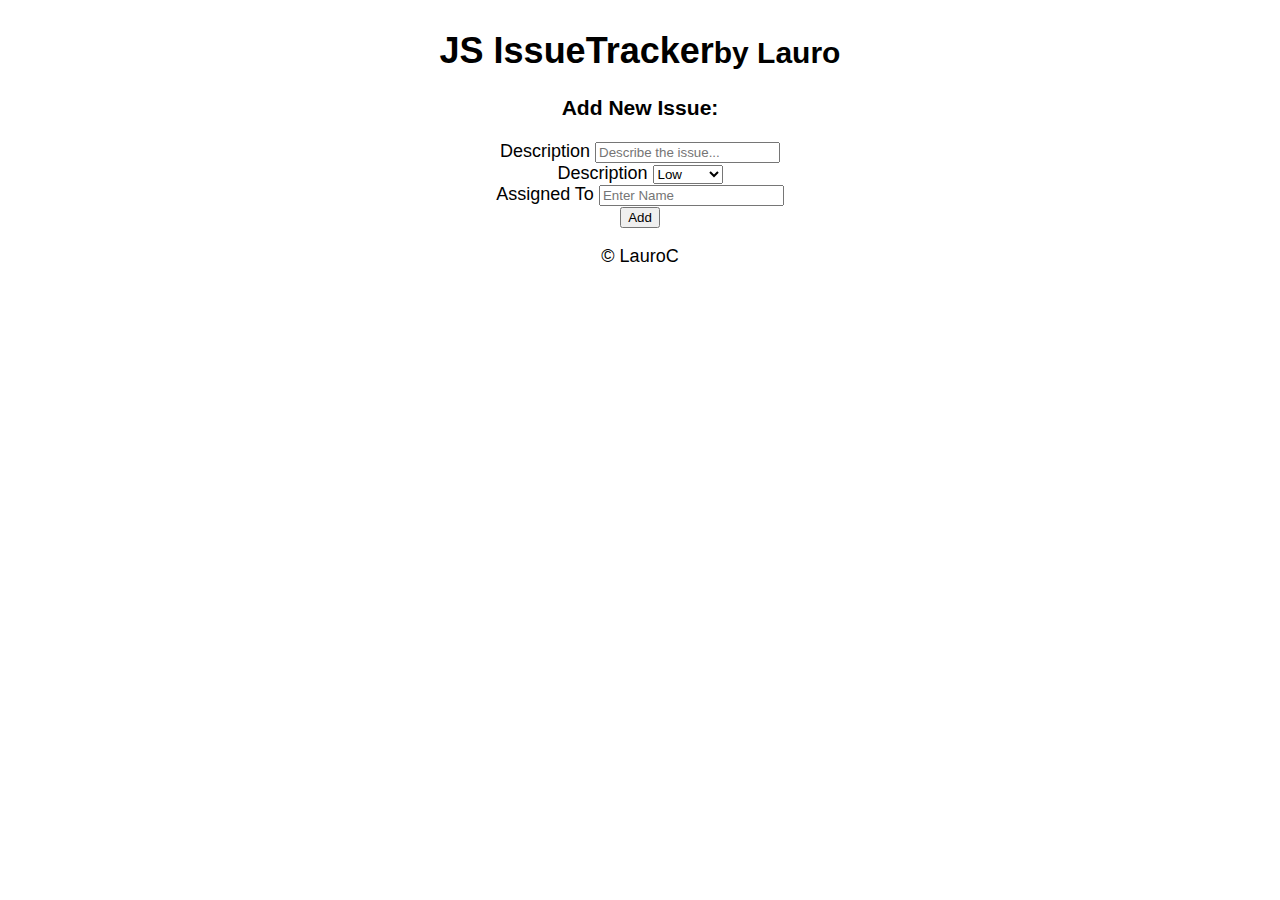
<file: project-1/index.html>
<!DOCTYPE html>
<html>
<head>
    <meta charset="utf-8">
    <title>Project One</title>
    <link rel="stylesheet"  type="text/css" href="style.css">
    
    <!-- Bootstrap CSS -->
    <link rel="stylesheet" href="https://stackpath.bootstrapcdn.com/bootstrap/4.2.1/css/bootstrap.min.css" integrity="sha384-GJzZqFGwb1QTTN6wy59ffF1BuGJpLSa9DkKMp0DgiMDm4iYMj70gZWKYbI706tWS" crossorigin="anonymous">

</head>

<body onload="fetchIssues()">
    <div class="container">
        <h1>JS IssueTracker<small>by Lauro</small></h1>

        <div class="jumbotron">
            <h3>Add New Issue: </h3>
            
            <form id="issueInputForm">
                <!-- Issue Input Description -->
                <div class="form-group">
                    <label for="issueDescInput">Description</label>
                    <input type="text" class="form-control" id="issueDescInput" placeholder="Describe the issue...">
                </div>
                
                <!-- Issue Input Severity -->
                <div class="form-group">
                    <label for="issueServerityInput">Description</label>
                    <select id="issueServerityInput" class="form-control">
                        <option value="Low">Low</option>
                        <option value="Medium">Medium</option>
                        <option value="High">High</option>
                    </select>
                </div>

                <!-- Issue Input Assign -->
                <div class="form-group">
                    <label for="issueAssignedToInput">Assigned To</label>
                    <input type="text" class="form-control" id="issueAssignedToInput" placeholder="Enter Name">
                </div>

                <!-- Button -->
                <button type="submit" class="btn btn-primary">Add</button>
                
            </form>
        </div>

        <!-- List -->
        <div class="col-lg-12">
            <div class="issueList"></div>
        </div>

        <!-- Footer -->
        <div class="footer">
            <p>&copy LauroC</p>
        </div>

    </div>

    <!-- Bootstrap JS -->
    <!-- jQuery first, then Popper.js, then Bootstrap JS -->
    <script src="https://code.jquery.com/jquery-3.3.1.slim.min.js" integrity="sha384-q8i/X+965DzO0rT7abK41JStQIAqVgRVzpbzo5smXKp4YfRvH+8abtTE1Pi6jizo" crossorigin="anonymous"></script>
    <script src="https://cdnjs.cloudflare.com/ajax/libs/popper.js/1.14.6/umd/popper.min.js" integrity="sha384-wHAiFfRlMFy6i5SRaxvfOCifBUQy1xHdJ/yoi7FRNXMRBu5WHdZYu1hA6ZOblgut" crossorigin="anonymous"></script>
    <script src="https://stackpath.bootstrapcdn.com/bootstrap/4.2.1/js/bootstrap.min.js" integrity="sha384-B0UglyR+jN6CkvvICOB2joaf5I4l3gm9GU6Hc1og6Ls7i6U/mkkaduKaBhlAXv9k" crossorigin="anonymous"></script>
  
    <source src="main.js"></source>
    
</body>

</html>
</file>
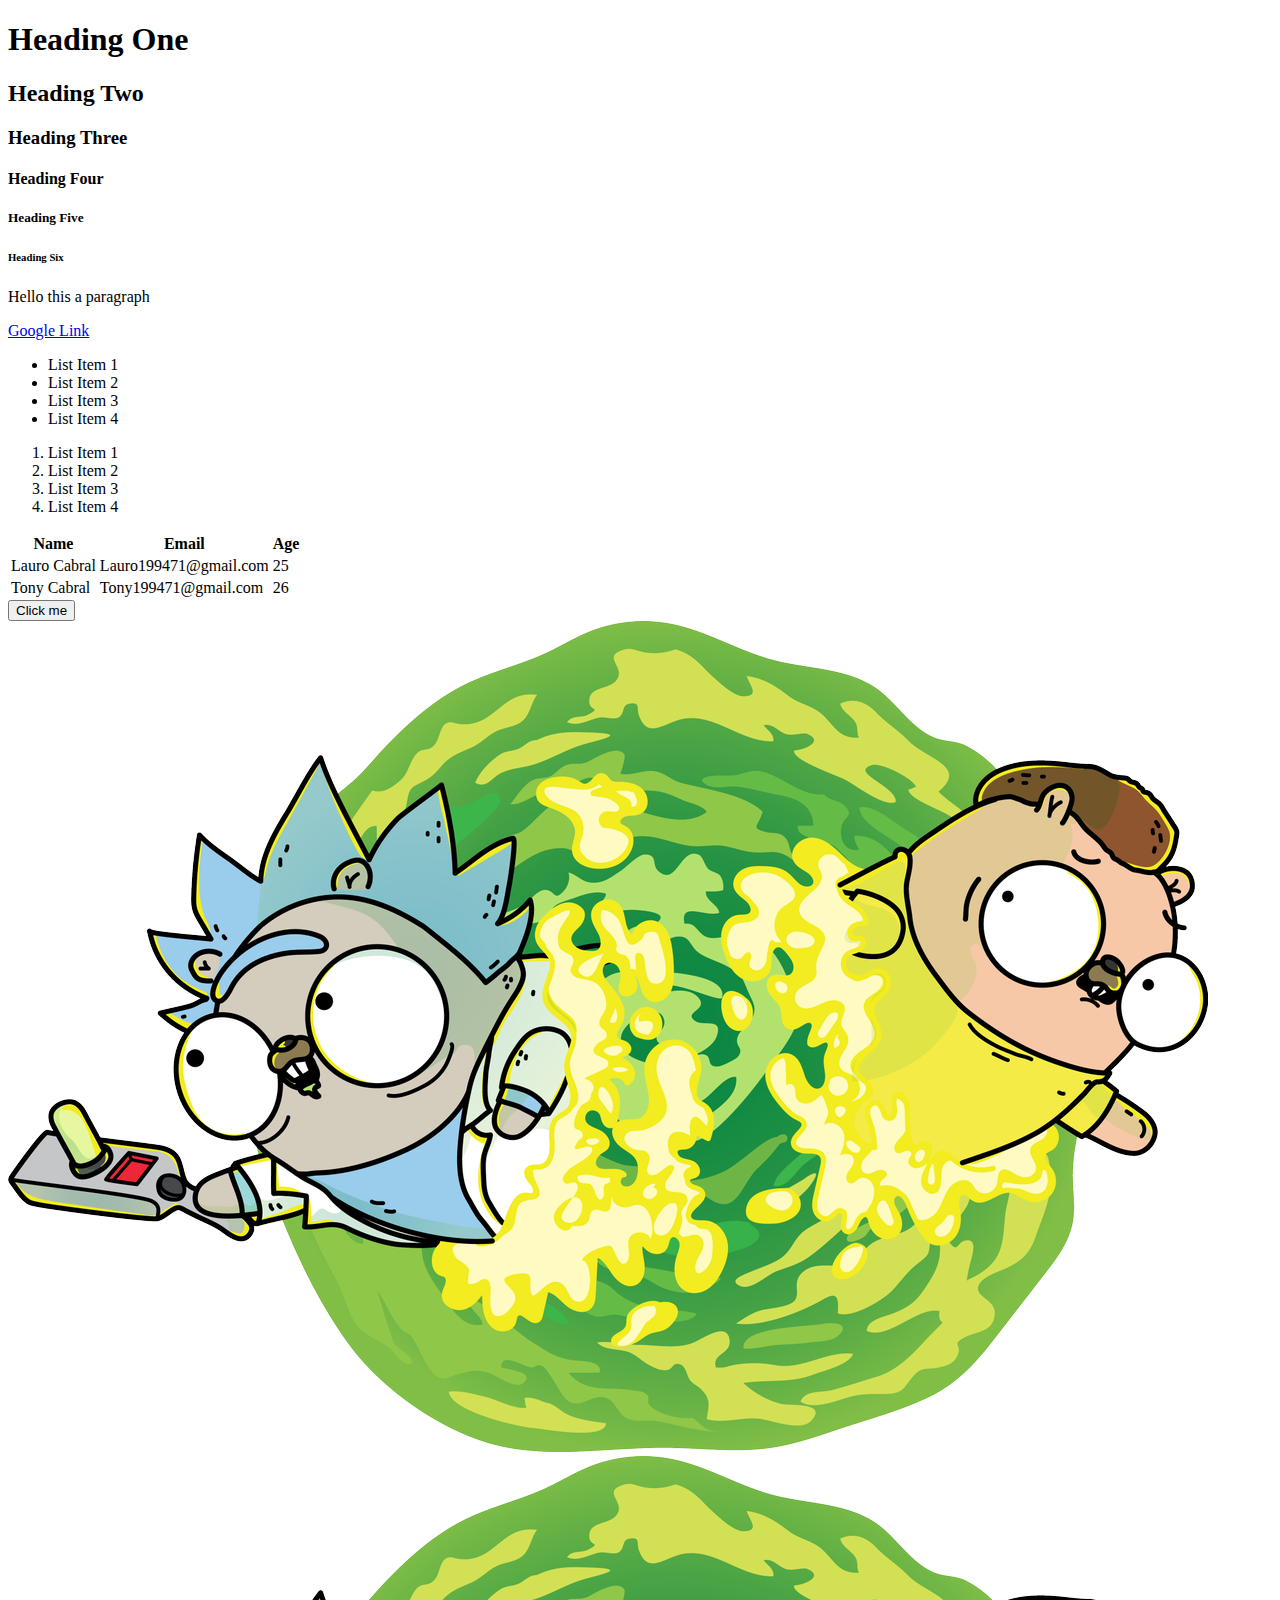
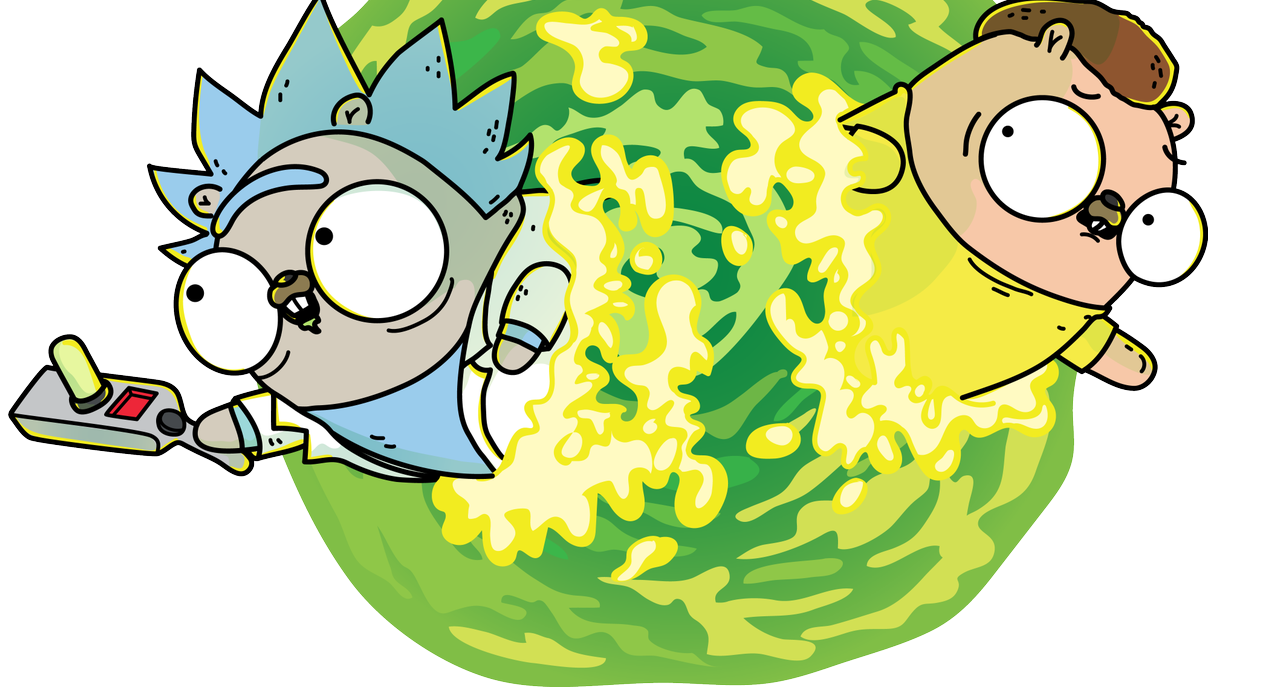
<file: tutorial-1/index.html>
<!DOCTYPE html>
<html>
    <head>
        <title>Lauro's Website</title>
    </head>

    <body>
        <!-- Headers -->
        <h1>Heading One</h1>
        <h2>Heading Two</h2>
        <h3>Heading Three</h3>
        <h4>Heading Four</h4>
        <h5>Heading Five</h5>
        <h6>Heading Six</h6>

        <!-- Paragraphs -->
        <p> Hello this a paragraph </p>
        <a href="https://www.google.com/" target="_blank">Google Link</a>

        <!-- List -->
        <ul>
            <li> List Item 1 </li>
            <li> List Item 2 </li>
            <li> List Item 3 </li>
            <li> List Item 4 </li>
        </ul>

        <ol>
            <li> List Item 1 </li>
            <li> List Item 2 </li>
            <li> List Item 3 </li>
            <li> List Item 4 </li>
        </ol>

        <!-- Table -->
        <table>
            <!-- Table Head -->
            <thead>
                <!-- Table Row -->
                <tr>
                    <!-- Table Header -->
                    <th> Name  </th>
                    <th> Email </th>
                    <th> Age   </th>
                </tr>
            </thead>

            <!-- Table Body -->
            <tbody>
                <!-- Table Row -->
                <tr>
                    <!-- Table Data -->
                    <td> Lauro Cabral </td>
                    <td> Lauro199471@gmail.com </td> 
                    <td> 25 </td>
                </tr>

                <tr>
                    <td> Tony Cabral </td>
                    <td> Tony199471@gmail.com </td> 
                    <td> 26 </td>
                </tr>
            </tbody>
        </table>

        <!-- Button -->
        <button> Click me </button>

        <!-- Image -->
        <img src='image/RickAndMorty.png' alt="RickAndMorty Pic">

        <!-- Image Popup -->
        <a href="image/RickAndMorty.png">
            <img src='image/RickAndMorty.png' alt="RickAndMorty Pic">
        </a>
        
        <!-- Line Break -->
        <br>

    </body>

</html>
</file>
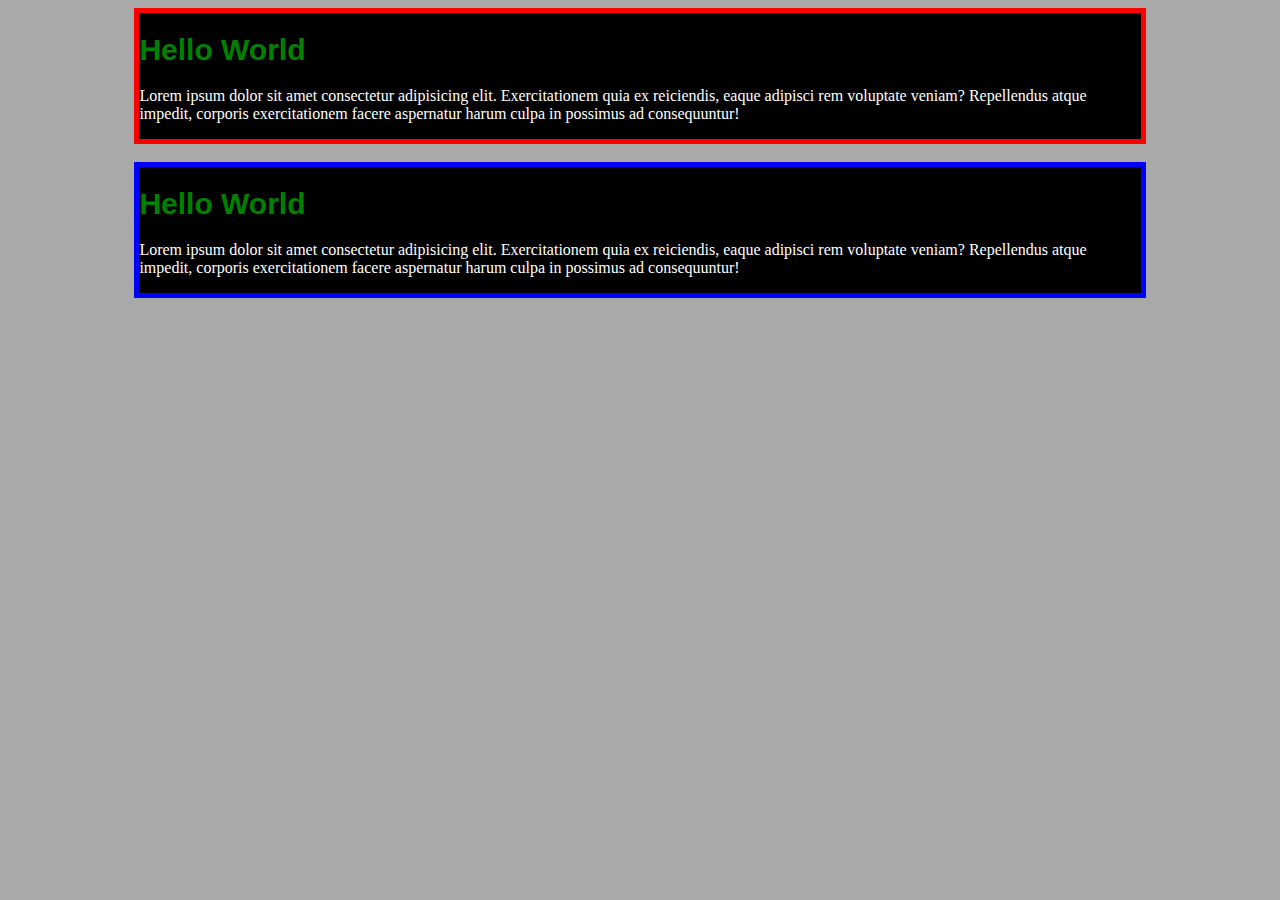
<file: tutorial-2/index.html>
<!DOCTYPE html>
<html>

<!-- Head -->
<head>
    <title> CSS Cheat Sheet </title>
    <link rel="stylesheet"  type="text/css" href="style.css">
</head>

<!-- Body -->
<body>
    <div class="container">
        <div class="box-1">
            <h1>Hello World </h1>
            <p>Lorem ipsum dolor sit amet consectetur adipisicing elit. Exercitationem quia ex reiciendis, eaque adipisci rem voluptate veniam? Repellendus atque impedit, corporis exercitationem facere aspernatur harum culpa in possimus ad consequuntur!
            </p>
        </div>
    </div>

    <br>

    <div class="container">
        <div class="box-2">
            <h1>Hello World </h1>
            <p>Lorem ipsum dolor sit amet consectetur adipisicing elit. Exercitationem quia ex reiciendis, eaque adipisci rem voluptate veniam? Repellendus atque impedit, corporis exercitationem facere aspernatur harum culpa in possimus ad consequuntur!
            </p>
        </div>
    </div>

</body>
</html>
</file>
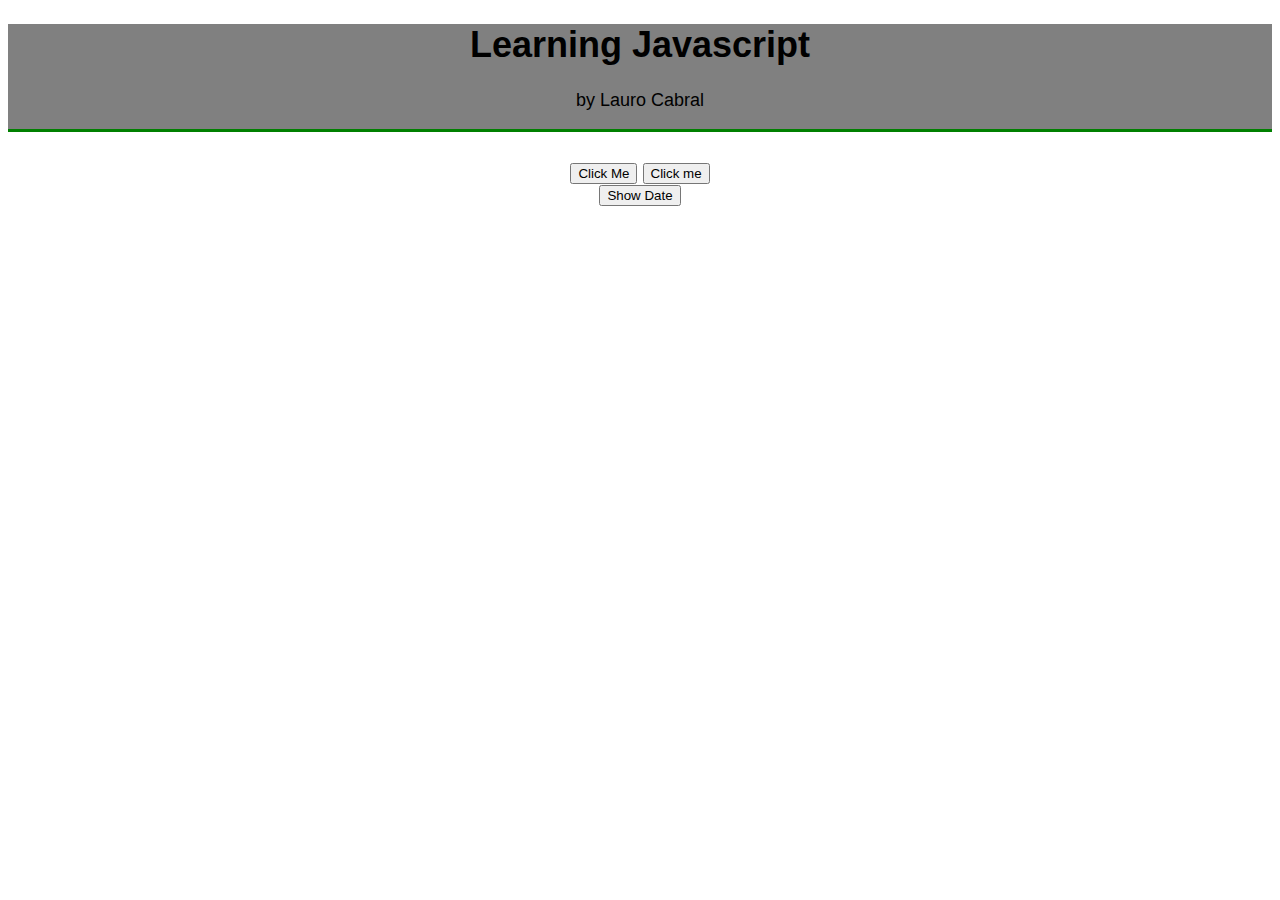
<file: tutorial-3/index.html>
<!DOCTYPE html>
<html>
<head>
    <title>Learning Javascript</title>
    <link rel="stylesheet"  type="text/css" href="style.css">
</head>

<body>
    <!-- Header Page-->
    <div class="header">
        <h1>Learning Javascript</h1>
        <p>by Lauro Cabral</p>
    </div>

    <!-- Body Page-->
    <div class="container">
        <button onclick="doFunction()"> Click Me </button>
        <button onclick="this.innerHTML = 'You Clicked!'"> Click me</button>

        <br>

        <button onmouseout="clearDate()" onmouseover="showDate()"> Show Date </button>

        <br>

        <h1 id="time"></h1>

    </div>

    <!-- Javascript -->
    <script>
        console.log("Hello World");
        for(var i = 0; i < 10; i++){
            console.log("i = " + i);
        }

        var arry1 = [12, "Hey", 4.12, "Bye"];
        arry1.forEach(function(elements_arry1){
            console.log("element = " + elements_arry1);
        });

        var j = 0;
        while(j < 20){
            if((j%2) == 0){
                console.log("Even Number: " + j);
            }
            else{
                console.log("Odd Number: " + j);
            }
            j++;
        }

        // Object
        var person = {
            firstName : "Lauro",
            lastName  : "Cabral",
            age       : 25,
            address   :{
                        street : "2323 John Doe Ave",
                        City   : "NoWhereCity",
                        State  : "BS"
            },
            fullName: function(){
                return this.firstName + " " + "daBeast";
            }
        }
        console.log("person.firstName = " + person.firstName);
        console.log("person.address.street = " + person.address.street);
        console.log("person.fullName() = " + person.fullName());
        
        var apple = new Object();
        apple.color = "red";
        apple.shape = "round";
        apple.describe = function(){
            return "The color of an apple is " + this.color + "\nThe shape of an apple is " + this.shape;
        }
        console.log(apple.describe())

        function Fruit(name, shape, color){
            this.name = name;
            this.shape = shape;
            this.color = color;
        }
        var apple = new Fruit("honeyCrisp", "round", "red");
        console.log(apple);

        // Button Function
        function doFunction(){
            alert("You Clicked!");
        }
        //

        // Date Function
        function showDate(){
            var time = document.getElementById("time");
            time.innerHTML = Date();
        }

        function clearDate(){
            var time = document.getElementById("time");
            time.innerHTML = " ";
        }

    </script>
</body>

</html>
</file>
<file: project-1/style.css>
body{
    text-align: center;
    font-family: -apple-system, BlinkMacSystemFont, 'Segoe UI', Roboto, Oxygen, Ubuntu, Cantarell, 'Open Sans', 'Helvetica Neue', sans-serif;
    font-size: 18px;
}

li{
    list-style: none;
    line-height: 2em;
    text-align: left;
}

.header{
    background: gray;
    border-bottom-color: green;
    border-bottom-width: 3px;
    border-bottom-style: solid;
    padding: auto;
}

.container{
    width: 700px;
    margin: 30px auto;        
}
</file>
<file: tutorial-2/style.css>
h1{
    color: green;
    font-family: -apple-system, BlinkMacSystemFont, 'Segoe UI', Roboto, Oxygen, Ubuntu, Cantarell, 'Open Sans', 'Helvetica Neue', sans-serif;
    font-size: 30px;
    font-weight: bold

}

body{
    background-color: darkgray;
}

.box-1{
    background-color: black;
    color:white;

    border-top: 5px red solid;
    border-left: 5px red solid;
    border-bottom: 5px red solid;
    border-right: 5px red solid;
}

.container{
    width: 80%;
    margin: auto;
}

.box-2{
    background-color: black;
    color:white;

    border: 5px blue solid
}
</file>
<file: tutorial-3/style.css>
body{
    text-align: center;
    font-family: -apple-system, BlinkMacSystemFont, 'Segoe UI', Roboto, Oxygen, Ubuntu, Cantarell, 'Open Sans', 'Helvetica Neue', sans-serif;
    font-size: 18px;
}

li{
    list-style: none;
    line-height: 2em;
    text-align: left;
}

.header{
    background: gray;
    border-bottom-color: green;
    border-bottom-width: 3px;
    border-bottom-style: solid;
    padding: auto;
}

.container{
    width: 700px;
    margin: 30px auto;        
}
</file>
